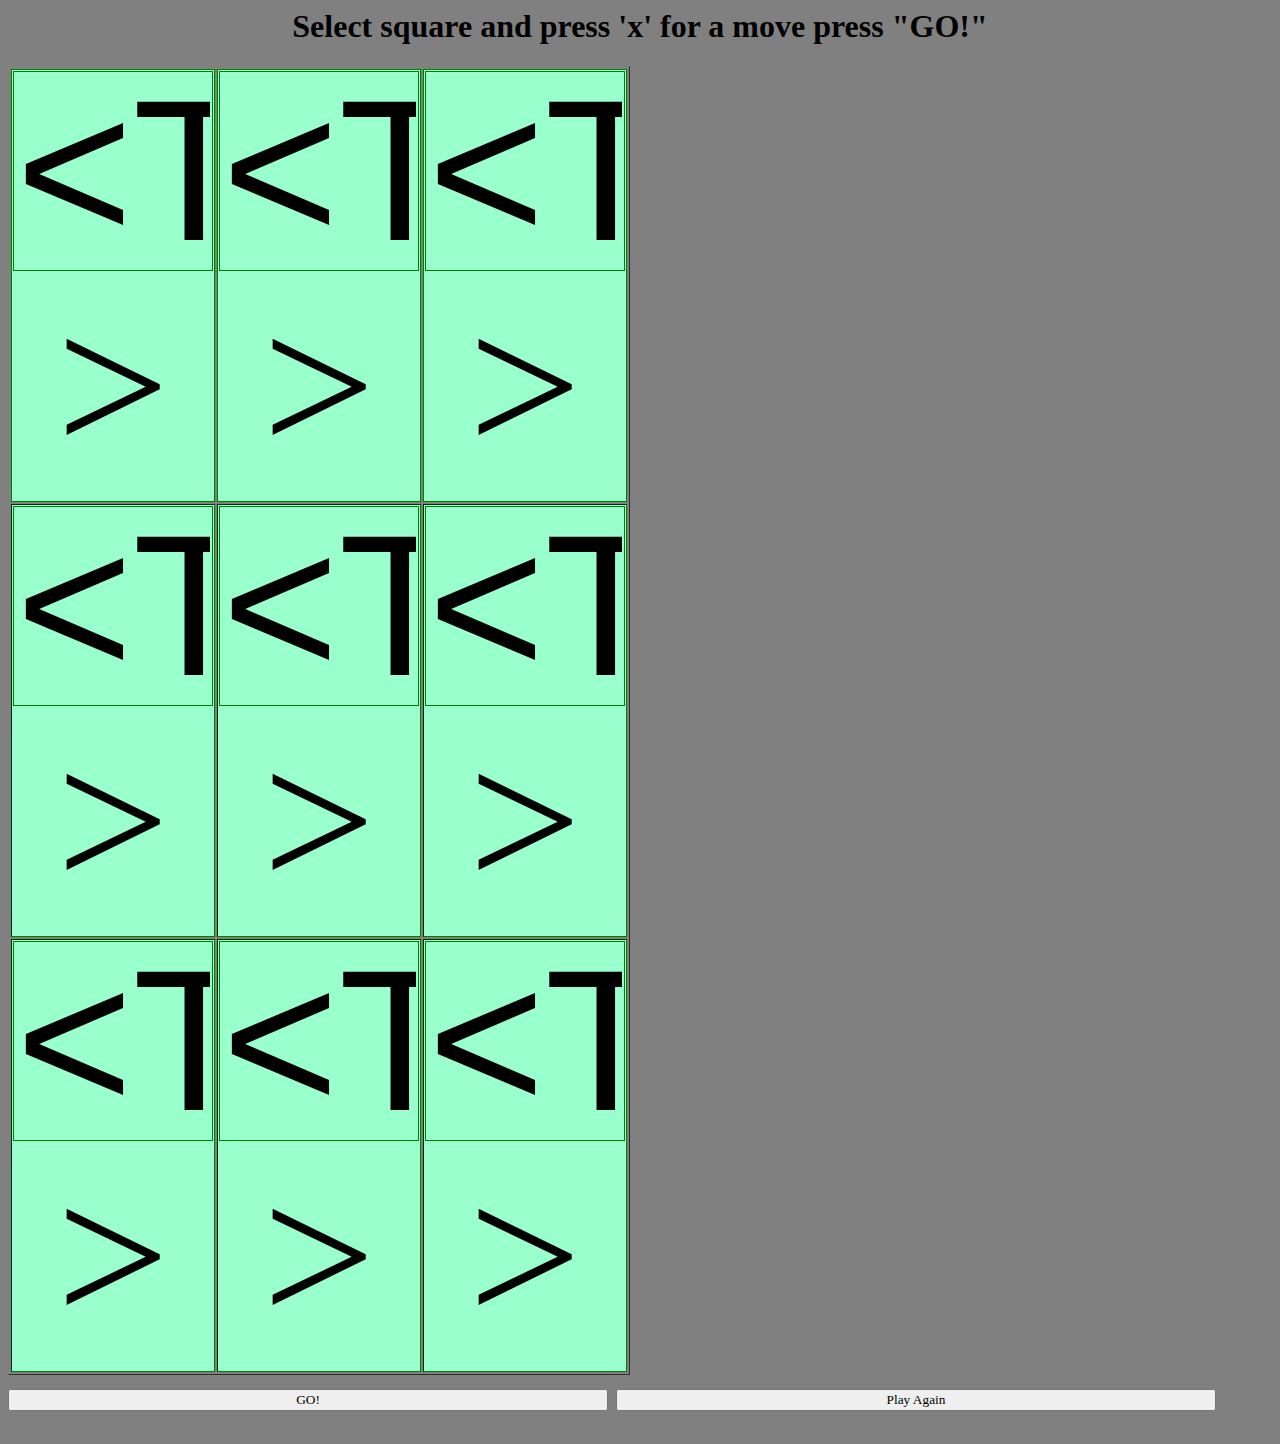
<file: index.html>
<html>
<head>
<title>TicTacToe</title>
<link rel="shortcut icon" type="image/x-icon" href="/tictactoe.png" />
<style type = "text/css">
#box{
	background-color : #99FFCC;
	border : 1px solid #008000;
	width:200px;
	height:200px;
	font-size:200px; 
	text-align:center;
	align:center
}
#btn{
	width: 600px;
	font size:60px;
	font-family: "Comic Sans MS";
	text-align:center;
	align:center; 

}
</style>
</head>
<body bgcolor="#808080">
	<h1 align=center >Select square and press 'x' for a move press "GO!"<h1>
<form name="TicTacToe" method="post" action="index.cgi">
		<table width = "300" border="1" >
		<tr height = "60" id="box">
			<td id="box"><input type="text" id="box" name="sq0" value= <TMPL_VAR NAME=BOARD0> ></input></td>
			<td  id="box"><input type="text"  id="box"name="sq1" value=<TMPL_VAR NAME=BOARD1>></input></td>
			<td  id="box"><input type="text"  id="box"name="sq2" value=<TMPL_VAR NAME=BOARD2>></input></td>
		</tr>
		<tr height = "60"  id="box">
			<td><input type="text"  id="box"name="sq3" value=<TMPL_VAR NAME=BOARD3>></input></td>
			<td><input type="text"  id="box"name="sq4" value=<TMPL_VAR NAME=BOARD4>></input></td>
			<td><input type="text"  id="box"name="sq5" value=<TMPL_VAR NAME=BOARD5>></input></td>
		</tr>
		<tr height = "60"  id="box">
			<td><input type="text"  id="box"name="sq6" value=<TMPL_VAR NAME=BOARD6>></input></td>
			<td><input type="text"  id="box"name="sq7" value=<TMPL_VAR NAME=BOARD7>></input></td>
			<td><input type="text"  id="box"name="sq8" value=<TMPL_VAR NAME=BOARD8>></input></td>
		</tr>
	</table>
<TMPL_UNLESS NAME=WINNER>
<button  id=btn type="submit" align=center >GO!</button>
<TMPL_ELSE>
<input type = "button"  name="newgamebtn" value="Play Again" onclick ="window.location.href='index.cgi'" id="btn" align=center >
</TMPL_UNLESS> 
</body>
</html>
</file>
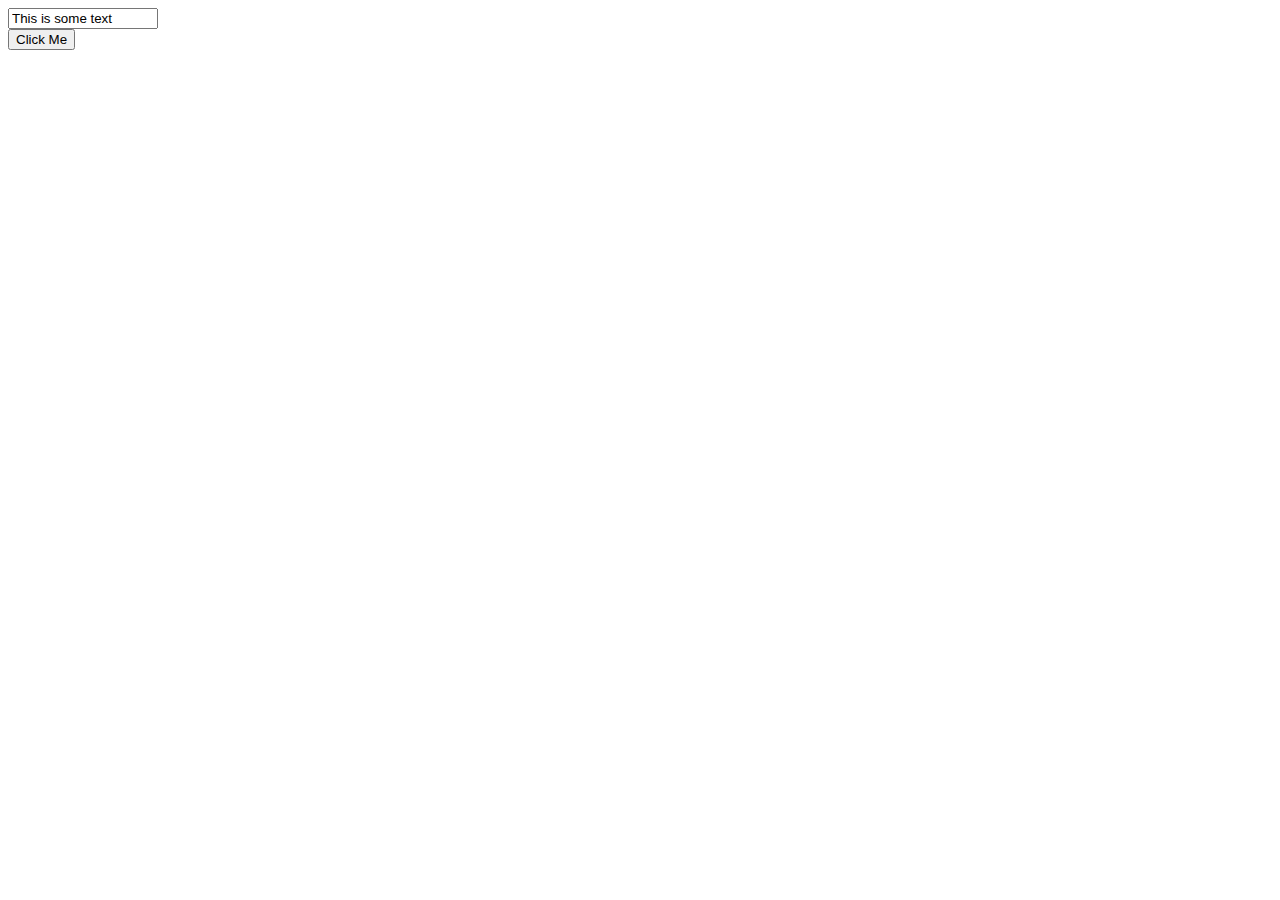
<file: tictactoe1/index.html>
<html>
<head>
<script type="text/javascript">
document.getElementById("button").addEventListener('click', function () {
    var text = document.getElementById('text');
    text.value += ' after clicking';
});
</script>
<head>
<body>
<input type="text" value="This is some text" id="text" style="width: 150px;" />
<br/>
<input type="button" value="Click Me" id="button" />
</body>
<html>
</file>
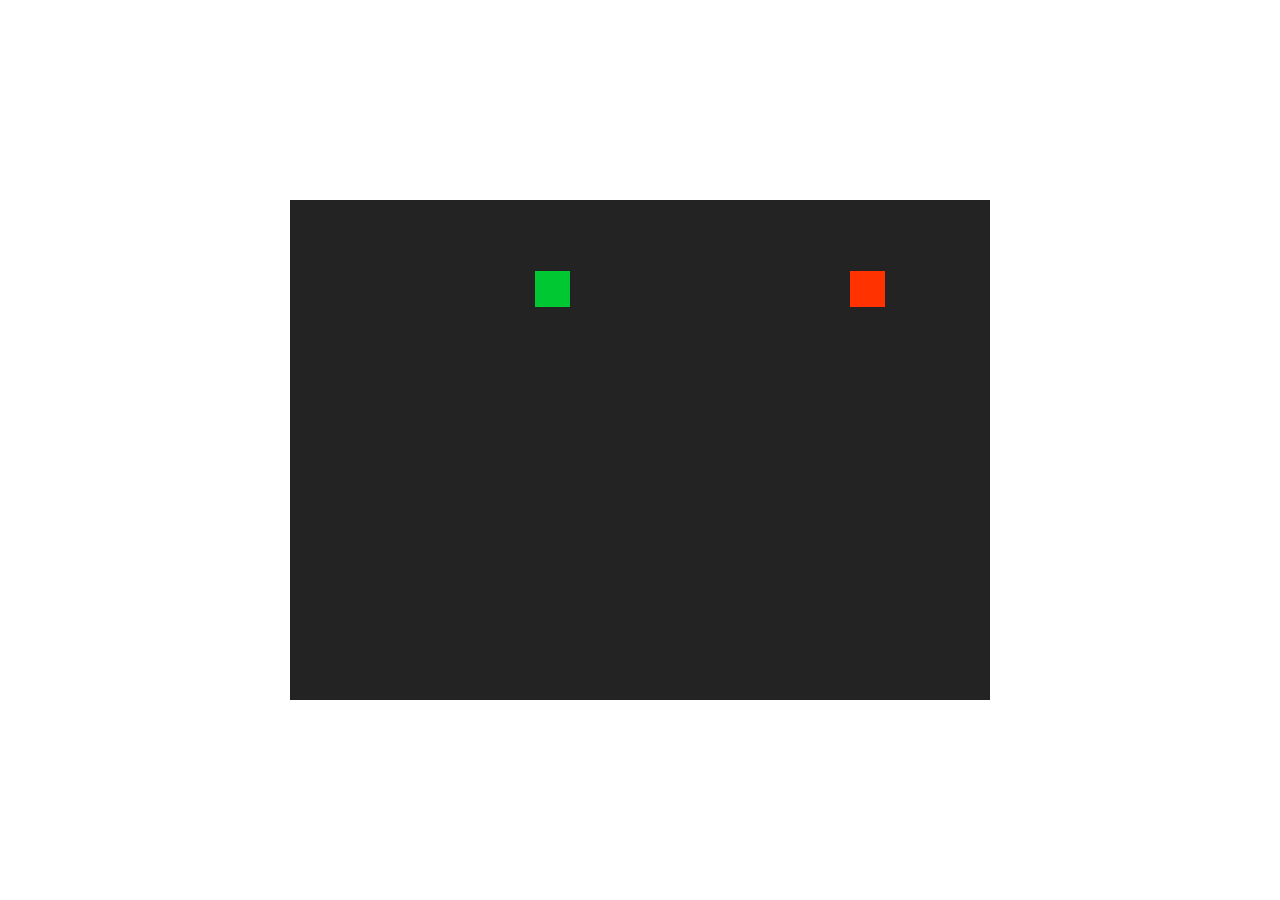
<file: snake/web.html>
<!DOCTYPE html>
  <head>
    <meta charset="utf-8">
    <title>Snake</title>
    <link rel="stylesheet" href="web.css">
    <script>require=()=>({}); module={}; module.exports=()=>({})</script>
  </head>
  <body>
    <canvas id="canvas" width="700" height="500"></canvas>
    <script src="base.js"></script>
    <script src="snake.js"></script>
    <script src="web.js"></script>
  </body>
</html>
</file>
<file: snake/web.css>
html, body {
  height:          100%;
  margin:          0;
  padding:         0;
  background:      'yellow';
  text-align:      center;
  color:           #fff;
  display:         flex;
  justify-content: center;
  align-items:     center;
}
</file>
